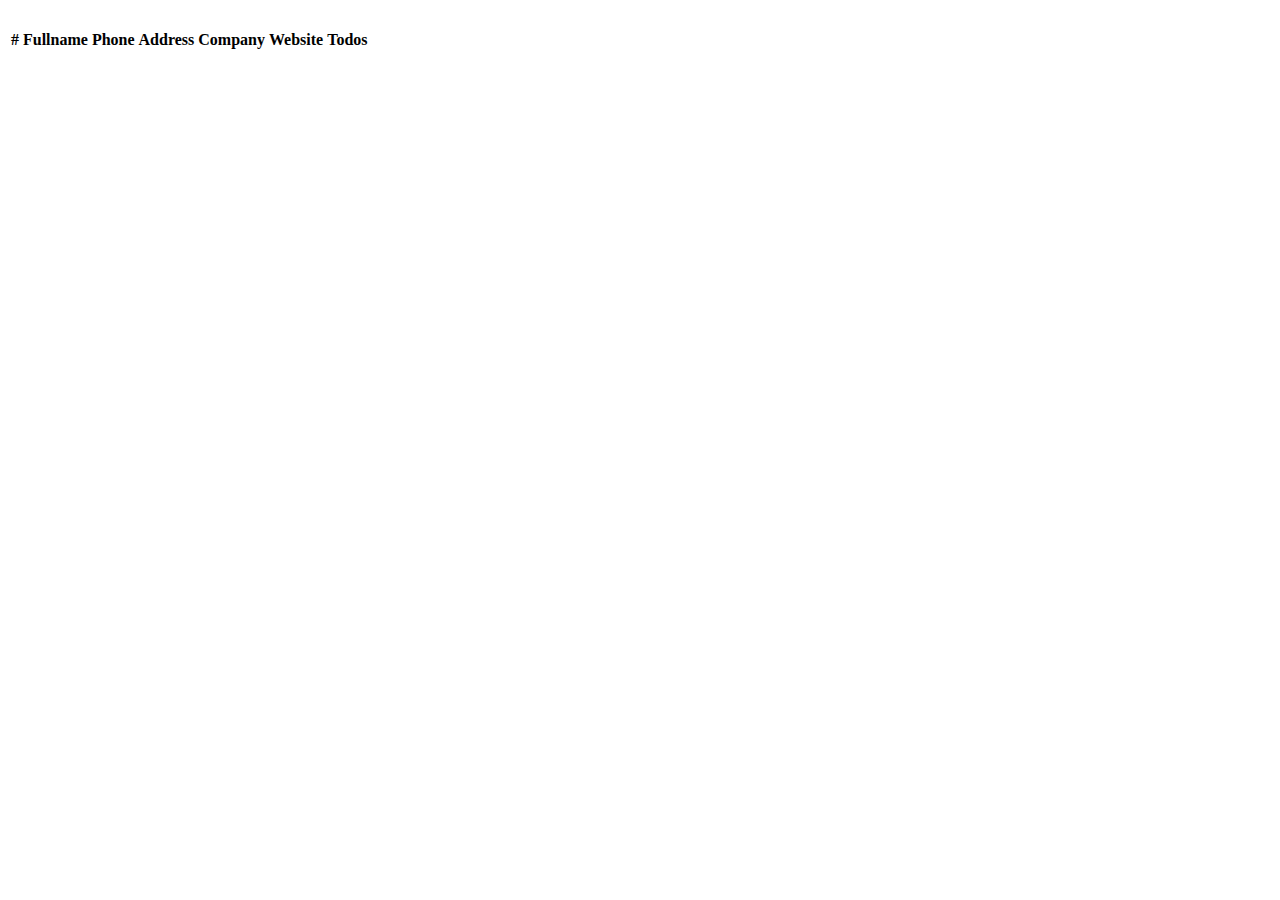
<file: index.html>
<!DOCTYPE html>
<html lang="en">
<head>
    <meta charset="UTF-8">
    <meta name="viewport" content="width=device-width, initial-scale=1.0">
    <title>Document</title>
    <link rel="stylesheet" href="./css/style.css">
    <link rel="stylesheet" href="https://cdnjs.cloudflare.com/ajax/libs/font-awesome/4.7.0/css/font-awesome.min.css">
    <link href="https://cdn.jsdelivr.net/npm/bootstrap@5.0.2/dist/css/bootstrap.min.css" rel="stylesheet" integrity="sha384-EVSTQN3/azprG1Anm3QDgpJLIm9Nao0Yz1ztcQTwFspd3yD65VohhpuuCOmLASjC" crossorigin="anonymous">
</head>
<body>
    <div class="container">
        <table class="table table-hover table-bordered table-striped table-dark">
            <thead>
              <tr>
                <th scope="col">#</th>
                <th scope="col">Fullname</th>
                <th scope="col">Phone</th>
                
                <th scope="col">Address</th>
                <th scope="col">Company</th>
                <th scope="col">Website</th>
                <th scope="col">Todos</th>
              </tr>
            </thead>
            <tbody class="data">
              
              
            </tbody>
          </table>
    </div>
    
</body>
<script src="https://cdn.jsdelivr.net/npm/@popperjs/core@2.9.2/dist/umd/popper.min.js" integrity="sha384-IQsoLXl5PILFhosVNubq5LC7Qb9DXgDA9i+tQ8Zj3iwWAwPtgFTxbJ8NT4GN1R8p" crossorigin="anonymous"></script>
<script src="https://cdn.jsdelivr.net/npm/bootstrap@5.0.2/dist/js/bootstrap.min.js" integrity="sha384-cVKIPhGWiC2Al4u+LWgxfKTRIcfu0JTxR+EQDz/bgldoEyl4H0zUF0QKbrJ0EcQF" crossorigin="anonymous"></script>
<script src="https://code.jquery.com/jquery-3.7.1.min.js"></script>
<script src="./js/filters.js"></script>
<script src="./js/host.js"></script>
<script src="./js/app.js"></script>
</html>
</file>
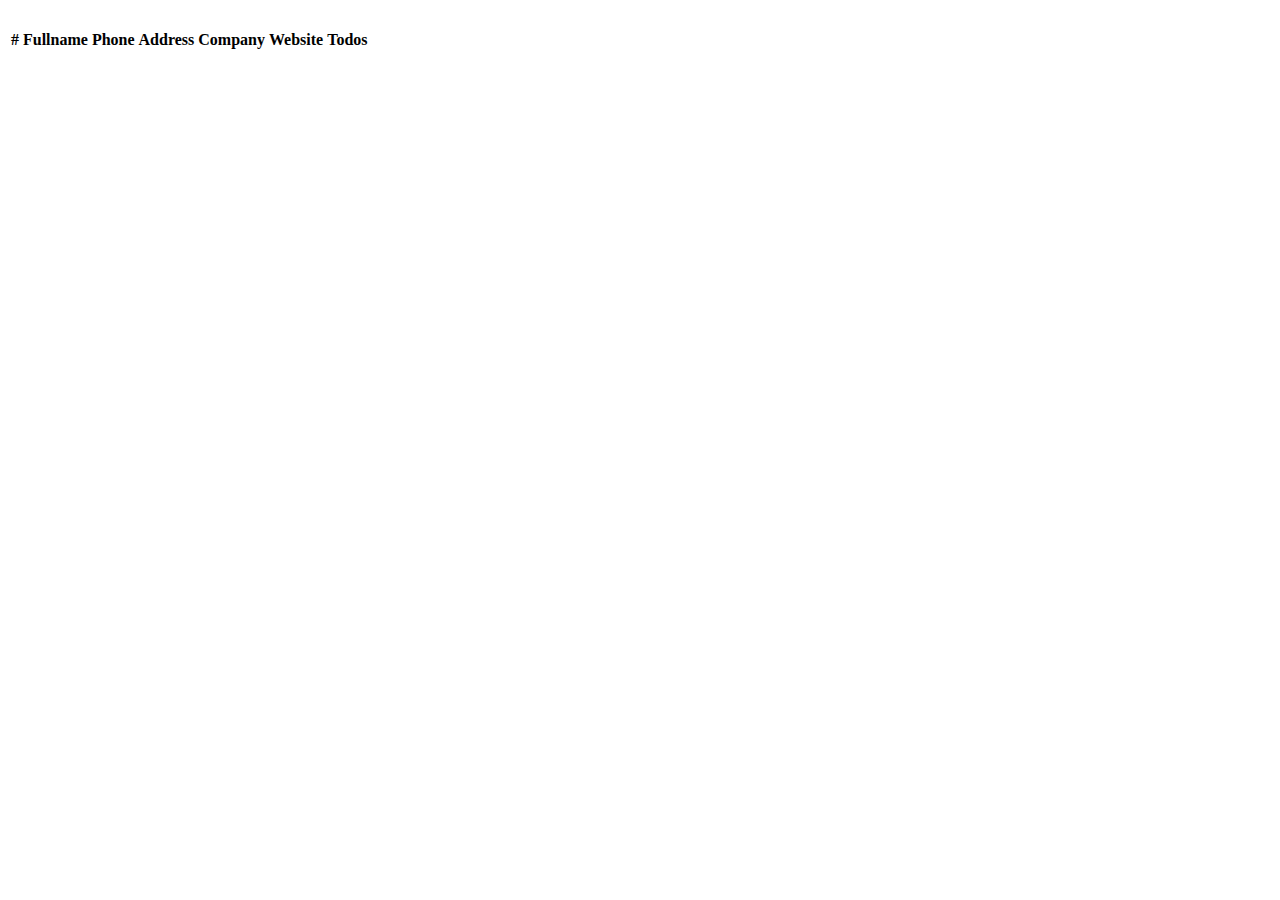
<file: html/todos.html>
<!DOCTYPE html>
<html lang="en">
<head>
    <meta charset="UTF-8">
    <meta name="viewport" content="width=device-width, initial-scale=1.0">
    <title>Document</title>
    <link rel="stylesheet" href="../css/style.css">
    <link rel="stylesheet" href="https://cdnjs.cloudflare.com/ajax/libs/font-awesome/4.7.0/css/font-awesome.min.css">
    <link href="https://cdn.jsdelivr.net/npm/bootstrap@5.0.2/dist/css/bootstrap.min.css" rel="stylesheet" integrity="sha384-EVSTQN3/azprG1Anm3QDgpJLIm9Nao0Yz1ztcQTwFspd3yD65VohhpuuCOmLASjC" crossorigin="anonymous">
</head>
<body>
    <div class="container">
        <table class="table table-hover table-bordered table-striped table-dark">
            <thead>
              <tr>
                <th scope="col">#</th>
                <th scope="col">Title</th>
                <th scope="col">Completed</th>
             
              </tr>
            </thead>
            <tbody class="data">
             
              
            </tbody>
          </table>
    </div>
    
</body>
<script src="https://cdn.jsdelivr.net/npm/@popperjs/core@2.9.2/dist/umd/popper.min.js" integrity="sha384-IQsoLXl5PILFhosVNubq5LC7Qb9DXgDA9i+tQ8Zj3iwWAwPtgFTxbJ8NT4GN1R8p" crossorigin="anonymous"></script>
<script src="https://cdn.jsdelivr.net/npm/bootstrap@5.0.2/dist/js/bootstrap.min.js" integrity="sha384-cVKIPhGWiC2Al4u+LWgxfKTRIcfu0JTxR+EQDz/bgldoEyl4H0zUF0QKbrJ0EcQF" crossorigin="anonymous"></script>
<script src="https://code.jquery.com/jquery-3.7.1.min.js"></script>
<script src="../js/filters.js"></script>
<script src="../js/host.js"></script>
<script src="../js/todos.js"></script>
</html>
</file>
<file: css/style.css>
.container{padding-top: 20px !important;}
.btnBox{width: 100%; height: 100%; display: flex; align-items: center; justify-content: center;}
.disabled{background: #6c757d !important; color: white !important; border-color: #6c757d !important;}
.btnBox:has(.disabled){cursor:not-allowed !important}
td{height: 1px;}
.icons_box{width: 100%; height: 100%; display: flex; 
    align-items: center; justify-content: center;}
.done{color: rgb(2, 209, 2);}
.undone{color: red;}
.icons_box i{font-size: 28px;}
</file>
